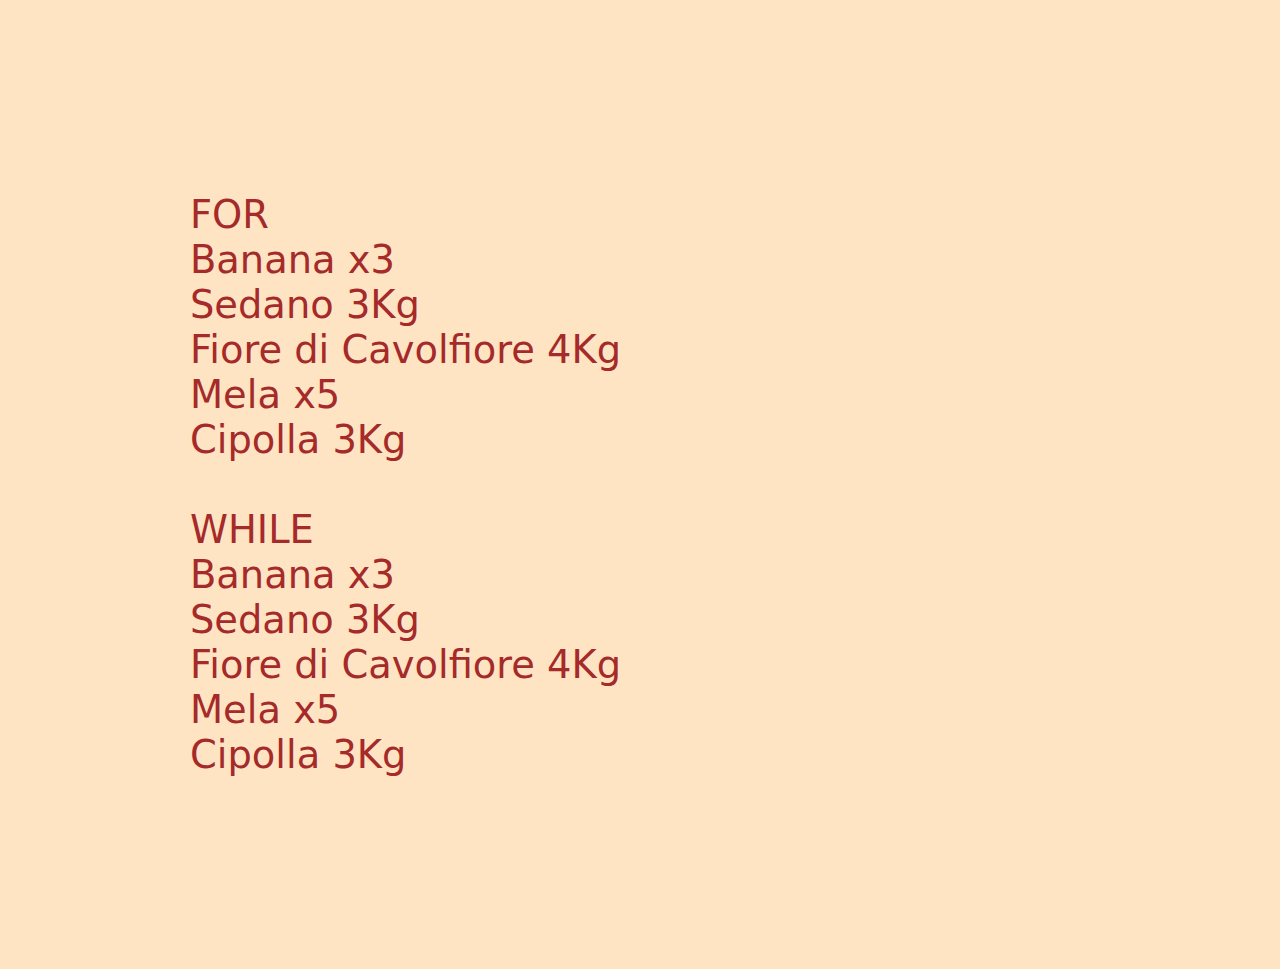
<file: index.html>
<!DOCTYPE html>
<html lang="en">
<head>
    <meta charset="UTF-8">
    <meta http-equiv="X-UA-Compatible" content="IE=edge">
    <meta name="viewport" content="width=device-width, initial-scale=1.0">
    <title>
        Lista della Spesa
    </title>
    <link rel="stylesheet" href="./css/style.css">
</head>
<body>
    <div class="container">
        <ul class="listGroup">
            
        </ul>
    </div>
    <script type="text/javascript" src="./js/app.js"></script>
</body>
</html>
</file>
<file: css/style.css>
*{
    margin: 0;
    padding: 0;
    box-sizing: border-box;
}
html{
    font-family: system-ui, -apple-system, BlinkMacSystemFont, 'Segoe UI', Roboto, Oxygen, Ubuntu, Cantarell, 'Open Sans', 'Helvetica Neue', sans-serif;
    font-size: 3vw;
}
body{
    color: brown;
    background-color: bisque;
}
ul{
    list-style: none;
}
.container{
    margin: 0 auto;
    padding: 5rem 0;
    max-width: 900px;
}
</file>
